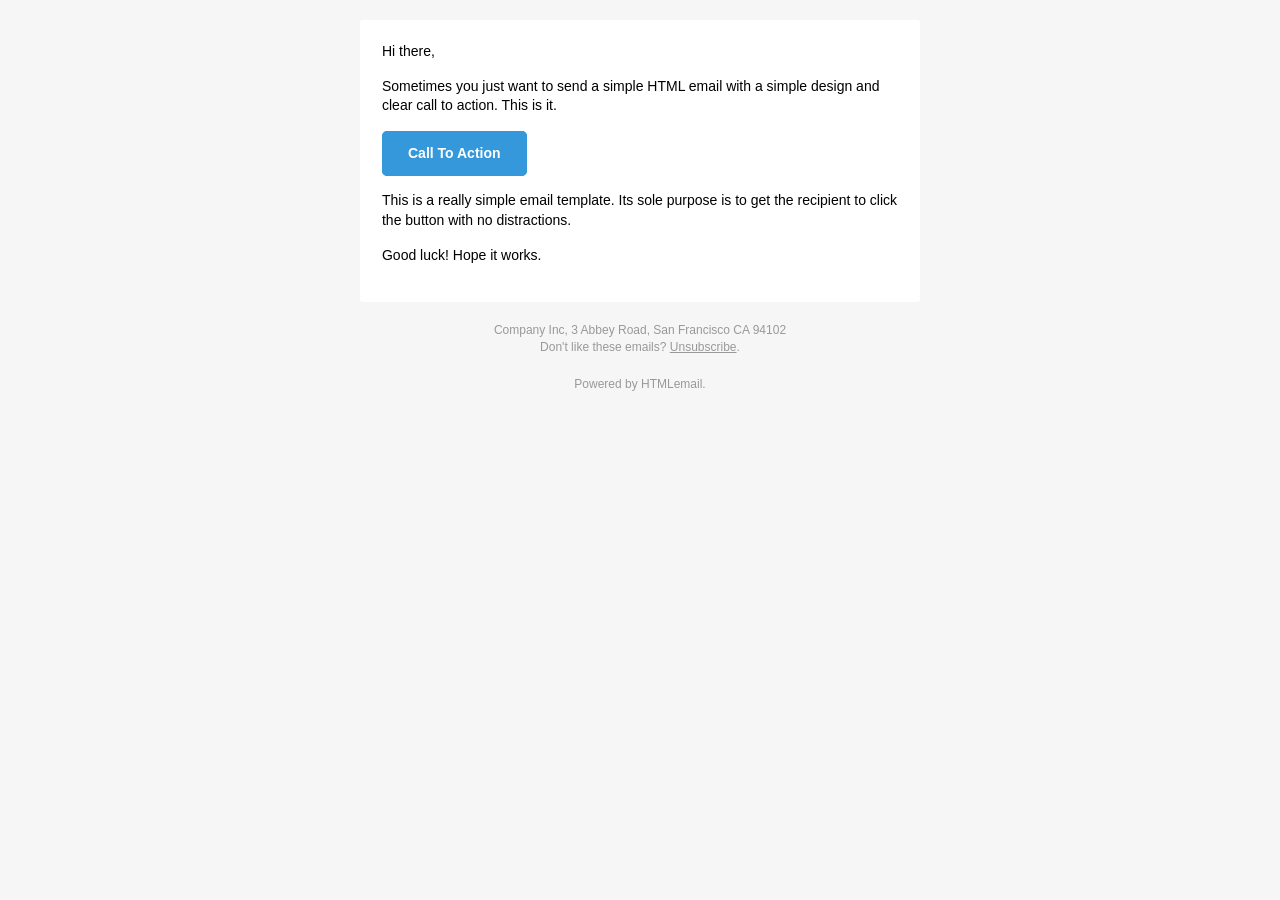
<file: rec/templates/mail.html>
<!doctype html>
<html>
  <head>
    <meta name="viewport" content="width=device-width" />
    <meta http-equiv="Content-Type" content="text/html; charset=UTF-8" />
    <title>Simple Transactional Email</title>
    <style>
      /* -------------------------------------
          GLOBAL RESETS
      ------------------------------------- */

      /*All the styling goes here*/

      img {
        border: none;
        -ms-interpolation-mode: bicubic;
        max-width: 100%;
      }
      body {
        background-color: #f6f6f6;
        font-family: sans-serif;
        -webkit-font-smoothing: antialiased;
        font-size: 14px;
        line-height: 1.4;
        margin: 0;
        padding: 0;
        -ms-text-size-adjust: 100%;
        -webkit-text-size-adjust: 100%;
      }
      table {
        border-collapse: separate;
        mso-table-lspace: 0pt;
        mso-table-rspace: 0pt;
        width: 100%; }
        table td {
          font-family: sans-serif;
          font-size: 14px;
          vertical-align: top;
      }
      /* -------------------------------------
          BODY & CONTAINER
      ------------------------------------- */
      .body {
        background-color: #f6f6f6;
        width: 100%;
      }
      /* Set a max-width, and make it display as block so it will automatically stretch to that width, but will also shrink down on a phone or something */
      .container {
        display: block;
        margin: 0 auto !important;
        /* makes it centered */
        max-width: 580px;
        padding: 10px;
        width: 580px;
      }
      /* This should also be a block element, so that it will fill 100% of the .container */
      .content {
        box-sizing: border-box;
        display: block;
        margin: 0 auto;
        max-width: 580px;
        padding: 10px;
      }
      /* -------------------------------------
          HEADER, FOOTER, MAIN
      ------------------------------------- */
      .main {
        background: #ffffff;
        border-radius: 3px;
        width: 100%;
      }
      .wrapper {
        box-sizing: border-box;
        padding: 20px;
      }
      .content-block {
        padding-bottom: 10px;
        padding-top: 10px;
      }
      .footer {
        clear: both;
        margin-top: 10px;
        text-align: center;
        width: 100%;
      }
        .footer td,
        .footer p,
        .footer span,
        .footer a {
          color: #999999;
          font-size: 12px;
          text-align: center;
      }
      /* -------------------------------------
          TYPOGRAPHY
      ------------------------------------- */
      h1,
      h2,
      h3,
      h4 {
        color: #000000;
        font-family: sans-serif;
        font-weight: 400;
        line-height: 1.4;
        margin: 0;
        margin-bottom: 30px;
      }
      h1 {
        font-size: 35px;
        font-weight: 300;
        text-align: center;
        text-transform: capitalize;
      }
      p,
      ul,
      ol {
        font-family: sans-serif;
        font-size: 14px;
        font-weight: normal;
        margin: 0;
        margin-bottom: 15px;
      }
        p li,
        ul li,
        ol li {
          list-style-position: inside;
          margin-left: 5px;
      }
      a {
        color: #3498db;
        text-decoration: underline;
      }
      /* -------------------------------------
          BUTTONS
      ------------------------------------- */
      .btn {
        box-sizing: border-box;
        width: 100%; }
        .btn > tbody > tr > td {
          padding-bottom: 15px; }
        .btn table {
          width: auto;
      }
        .btn table td {
          background-color: #ffffff;
          border-radius: 5px;
          text-align: center;
      }
        .btn a {
          background-color: #ffffff;
          border: solid 1px #3498db;
          border-radius: 5px;
          box-sizing: border-box;
          color: #3498db;
          cursor: pointer;
          display: inline-block;
          font-size: 14px;
          font-weight: bold;
          margin: 0;
          padding: 12px 25px;
          text-decoration: none;
          text-transform: capitalize;
      }
      .btn-primary table td {
        background-color: #3498db;
      }
      .btn-primary a {
        background-color: #3498db;
        border-color: #3498db;
        color: #ffffff;
      }
      /* -------------------------------------
          OTHER STYLES THAT MIGHT BE USEFUL
      ------------------------------------- */
      .last {
        margin-bottom: 0;
      }
      .first {
        margin-top: 0;
      }
      .align-center {
        text-align: center;
      }
      .align-right {
        text-align: right;
      }
      .align-left {
        text-align: left;
      }
      .clear {
        clear: both;
      }
      .mt0 {
        margin-top: 0;
      }
      .mb0 {
        margin-bottom: 0;
      }
      .preheader {
        color: transparent;
        display: none;
        height: 0;
        max-height: 0;
        max-width: 0;
        opacity: 0;
        overflow: hidden;
        mso-hide: all;
        visibility: hidden;
        width: 0;
      }
      .powered-by a {
        text-decoration: none;
      }
      hr {
        border: 0;
        border-bottom: 1px solid #f6f6f6;
        margin: 20px 0;
      }
      /* -------------------------------------
          RESPONSIVE AND MOBILE FRIENDLY STYLES
      ------------------------------------- */
      @media only screen and (max-width: 620px) {
        table[class=body] h1 {
          font-size: 28px !important;
          margin-bottom: 10px !important;
        }
        table[class=body] p,
        table[class=body] ul,
        table[class=body] ol,
        table[class=body] td,
        table[class=body] span,
        table[class=body] a {
          font-size: 16px !important;
        }
        table[class=body] .wrapper,
        table[class=body] .article {
          padding: 10px !important;
        }
        table[class=body] .content {
          padding: 0 !important;
        }
        table[class=body] .container {
          padding: 0 !important;
          width: 100% !important;
        }
        table[class=body] .main {
          border-left-width: 0 !important;
          border-radius: 0 !important;
          border-right-width: 0 !important;
        }
        table[class=body] .btn table {
          width: 100% !important;
        }
        table[class=body] .btn a {
          width: 100% !important;
        }
        table[class=body] .img-responsive {
          height: auto !important;
          max-width: 100% !important;
          width: auto !important;
        }
      }
      /* -------------------------------------
          PRESERVE THESE STYLES IN THE HEAD
      ------------------------------------- */
      @media all {
        .ExternalClass {
          width: 100%;
        }
        .ExternalClass,
        .ExternalClass p,
        .ExternalClass span,
        .ExternalClass font,
        .ExternalClass td,
        .ExternalClass div {
          line-height: 100%;
        }
        .apple-link a {
          color: inherit !important;
          font-family: inherit !important;
          font-size: inherit !important;
          font-weight: inherit !important;
          line-height: inherit !important;
          text-decoration: none !important;
        }
        .btn-primary table td:hover {
          background-color: #34495e !important;
        }
        .btn-primary a:hover {
          background-color: #34495e !important;
          border-color: #34495e !important;
        }
      }
    </style>
  </head>
  <body class="">
    <span class="preheader">This is preheader text. Some clients will show this text as a preview.</span>
    <table role="presentation" border="0" cellpadding="0" cellspacing="0" class="body">
      <tr>
        <td>&nbsp;</td>
        <td class="container">
          <div class="content">

            <!-- START CENTERED WHITE CONTAINER -->
            <table role="presentation" class="main">

              <!-- START MAIN CONTENT AREA -->
              <tr>
                <td class="wrapper">
                  <table role="presentation" border="0" cellpadding="0" cellspacing="0">
                    <tr>
                      <td>
                        <p>Hi there,</p>
                        <p>Sometimes you just want to send a simple HTML email with a simple design and clear call to action. This is it.</p>
                        <table role="presentation" border="0" cellpadding="0" cellspacing="0" class="btn btn-primary">
                          <tbody>
                            <tr>
                              <td align="left">
                                <table role="presentation" border="0" cellpadding="0" cellspacing="0">
                                  <tbody>
                                    <tr>
                                      <td> <a href="http://htmlemail.io" target="_blank">Call To Action</a> </td>
                                    </tr>
                                  </tbody>
                                </table>
                              </td>
                            </tr>
                          </tbody>
                        </table>
                        <p>This is a really simple email template. Its sole purpose is to get the recipient to click the button with no distractions.</p>
                        <p>Good luck! Hope it works.</p>
                      </td>
                    </tr>
                  </table>
                </td>
              </tr>

            <!-- END MAIN CONTENT AREA -->
            </table>

            <!-- START FOOTER -->
            <div class="footer">
              <table role="presentation" border="0" cellpadding="0" cellspacing="0">
                <tr>
                  <td class="content-block">
                    <span class="apple-link">Company Inc, 3 Abbey Road, San Francisco CA 94102</span>
                    <br> Don't like these emails? <a href="http://i.imgur.com/CScmqnj.gif">Unsubscribe</a>.
                  </td>
                </tr>
                <tr>
                  <td class="content-block powered-by">
                    Powered by <a href="http://htmlemail.io">HTMLemail</a>.
                  </td>
                </tr>
              </table>
            </div>
            <!-- END FOOTER -->

          <!-- END CENTERED WHITE CONTAINER -->
          </div>
        </td>
        <td>&nbsp;</td>
      </tr>
    </table>
  </body>
</html>
</file>
